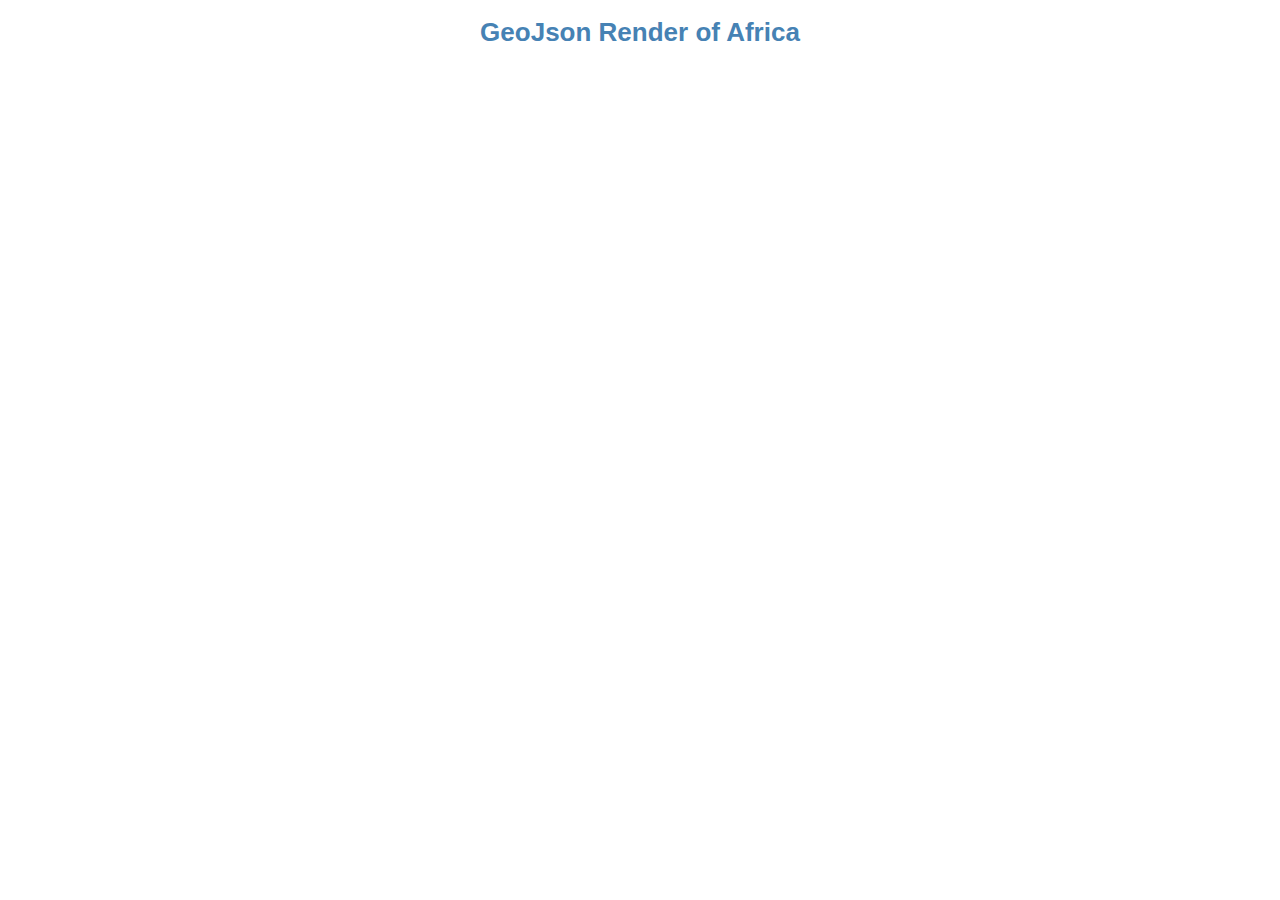
<file: Africa.html>
<!DOCTYPE html>
<html> 
<head>
    <!-- Meta Tag -->
    <meta charset="utf-8">
    <title>D3 Geomapping</title>
    <!-- CSS Stylesheet -->
    <link rel="stylesheet" type="text/css" href="geomapping.css">
    <!-- D3.js Source -->
    <script type= "text/javascript" src="https://d3js.org/d3.v4.min.js"></script>       
</head>
<body>
    <h1 style = "text-align:center; color:steelblue"><bold>GeoJson Render of Africa</bold></h1>
    <!-- Your D3.js code for making a Bar Graph -->
    <script type="text/javascript" src="geomapping.js"></script>
   
    
    

    
</body>
</html>
</file>
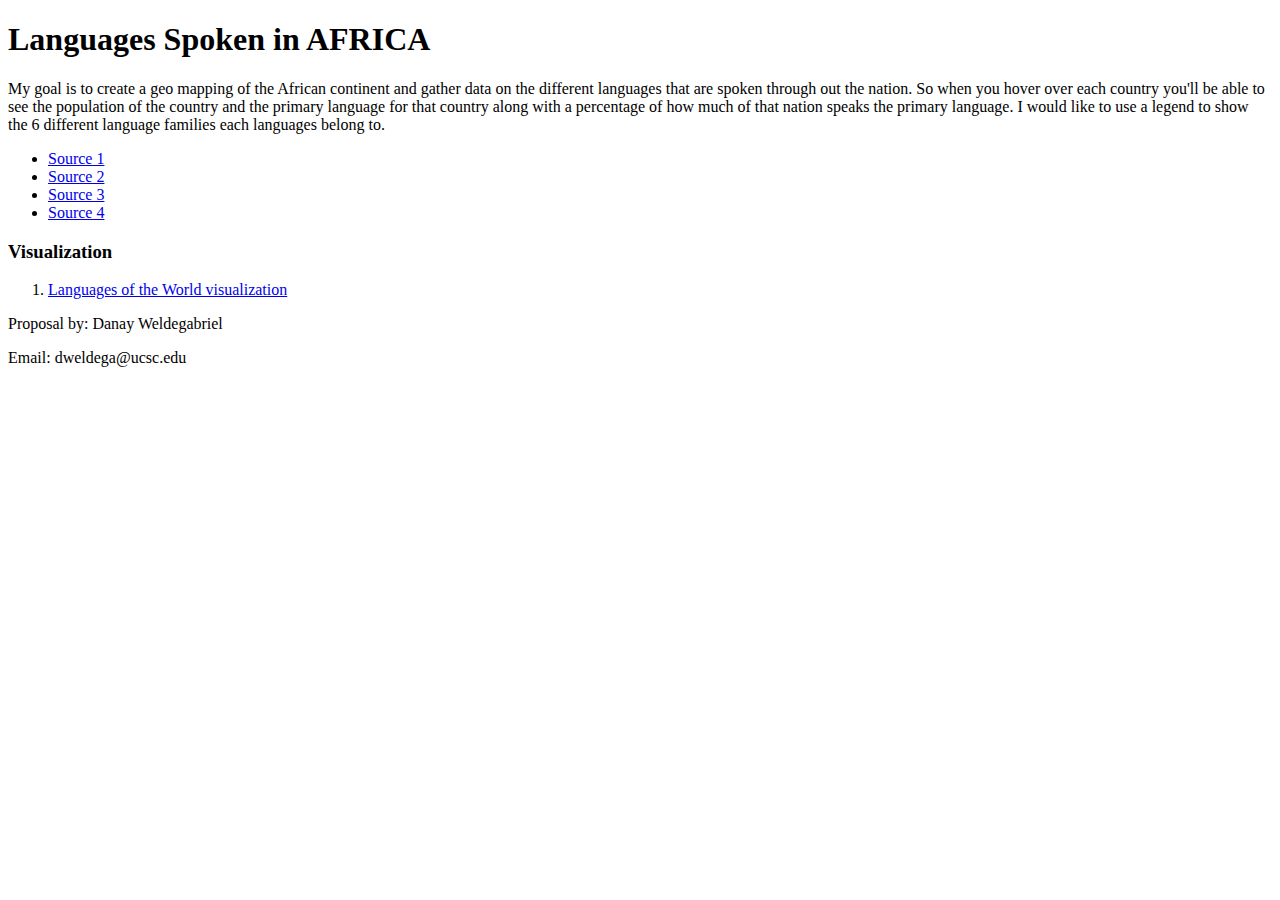
<file: Proposal.html>
<!DOCTYPE html>
<html lang="en">
    <head>
        <title>Languages in Africa</title>
        <script type="text/javascript" src="https://d3js.org/d3.v4.min.js"></script>
    </head>
    <body>
    <body>
        <h1>Languages Spoken in AFRICA</h1>
        <p>My goal is to create a geo mapping of the African continent and gather data on the different languages that are spoken through out the nation. So when you hover over each country you'll be able to see the population of the country and the primary language for that country along with a percentage of how much of that nation speaks the primary language. I would like to use a legend to show the 6 different language families each languages belong to. </p>
        <ul>
            <li> <a href="https://en.wikipedia.org/wiki/Languages_of_Africa#Demographics">
                Source 1</a></li>
            <li> <a href="https://en.wikipedia.org/wiki/List_of_sovereign_states_and_dependent_territories_in_Africa">
                Source 2</a></li>
            <li> <a href="http://www.focac.org/eng/zjfz/fzzl/t619829.htm">
                Source 3</a></li>
            <li> <a href="https://www.ethnologue.com/browse/countries#quicktabs-browse_the_countries_of_the_worl=1">
                Source 4</a></li>
        </ul>
        <h3><strong>Visualization</strong></h3>
        <ol>
            <li> <a href="http://lkozma.net/blog/languages-visualization/">
                Languages of the World visualization</a></li>

        </ol>
        <p>Proposal by: Danay Weldegabriel</p>
        <p>Email: dweldega@ucsc.edu</p>
        
    </body>
</html>
</file>
<file: geomapping.css>
body {
  font: 13px sans-serif;
}

.axis path,
.axis line {
  fill: none;
  stroke: #000;
  shape-rendering: crispEdges;
}

/*Add Tooltip Type here*/
#tooltip rect {
    fill: #5998ffF0;
    font-weight: bold;
}
</file>
